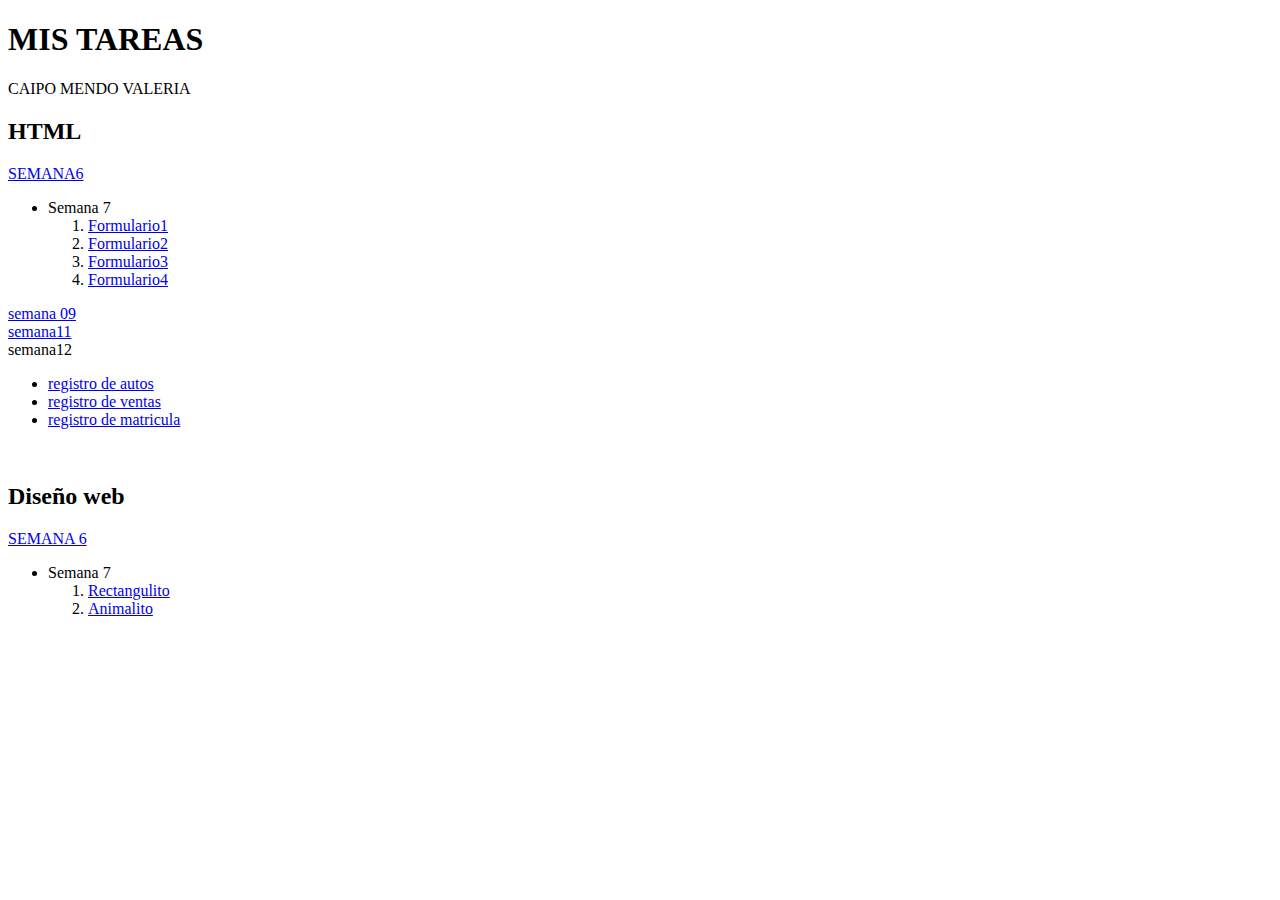
<file: index.html>
<!DOCTYPE html>
<html lang="es">
<head>
    <meta charset="UTF-8">
    <meta name="viewport" content="width=device-width, initial-scale=1.0">
    <title>Document</title>
</head>
<body>
    <h1>MIS TAREAS</h1>
    <p>CAIPO MENDO VALERIA</p>
    <H2>HTML</H2>
    <a href="pagina.html">SEMANA6</a>
    <ul>
        <li>Semana 7</li>
        <ol>
            <li><a href="formulario1.html">Formulario1</a></li>
            <li><a href="formulario2.html">Formulario2</a></li>
            <li><a href="formulario3.html">Formulario3</a></li>
            <li><a href="formulario4.html">Formulario4</a></li>
            
        </ol>
    </ul>
    <li><a href="maquetacion.html">semana 09</a></li>
    <li><a href="semana11.html">semana11</a></li>
    <li>semana12</li>
    <ul>
        <li><a href="autos1.html">registro de autos</a></li>
        <li><a href="ventas2.html">registro de ventas</a></li>
        <li><a href="matricula3.html">registro de matricula</a></li>
    </ul>
    <br>
    <h2>Diseño web</h2>
    <a href="Elementosss.html"> SEMANA 6</a>
    <ul>
        <li>Semana 7</li>
        <ol>
            <li><a href="figuras.html">Rectangulito</a></li>
            <li><a href="mariposas.html">Animalito</a></li>
        </ol>
    </ul>
</body>
</html>
</file>
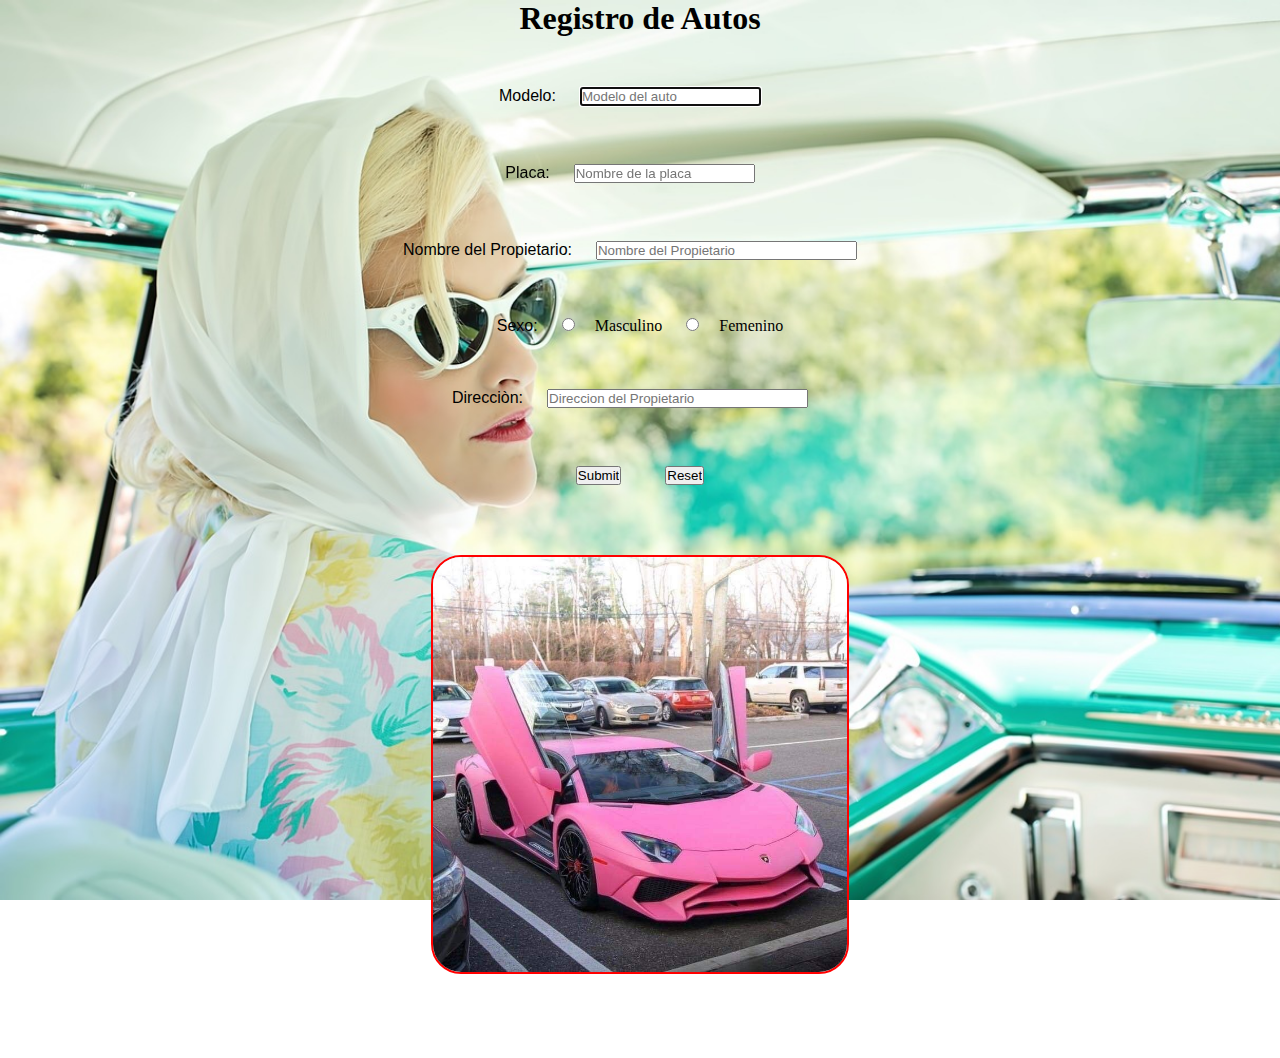
<file: autos1.html>
<!DOCTYPE html>
<html lang="es">
<head>
    <meta charset="UTF-8">
    <meta name="viewport" content="width=device-width, initial-scale=1.0">
    <title>Registro de Autos</title>
    <link rel="stylesheet" href="for1.css">
    <link rel="icon" href="carro.jpg">
   
</head>
<body>
    <h2>Registro de Autos</h2>
    <section>
       <article>
        <form action="#">
            <label for="modelo">Modelo:</label>
            <input id="modelo" type="text" size="20" placeholder="Modelo del auto" autofocus required>
            <br><br>
            <label for="placa">Placa:</label>
            <input id="placa" type="text" placeholder="Nombre de la placa" required>
            <br><br>
            <label for="propiedad">Nombre del Propietario:</label>
            <input id="propiedad" type="text" size="30" required placeholder="Nombre del Propietario" >
            <br> <br>
            <label for="">Sexo:</label>
            <input type="radio">Masculino
            <input type="radio">Femenino
            <br><br>
            <label for="">Direcciòn:</label>
            <input type="text" size="30" placeholder="Direccion del Propietario">
            <br><br>
            <input type="Submit">
            <input type="reset">
        </form>
       </article>

       <article>
        <img src="carro.jpg" alt="">
       </article>
    </section>
    
</body>
</html>
</file>
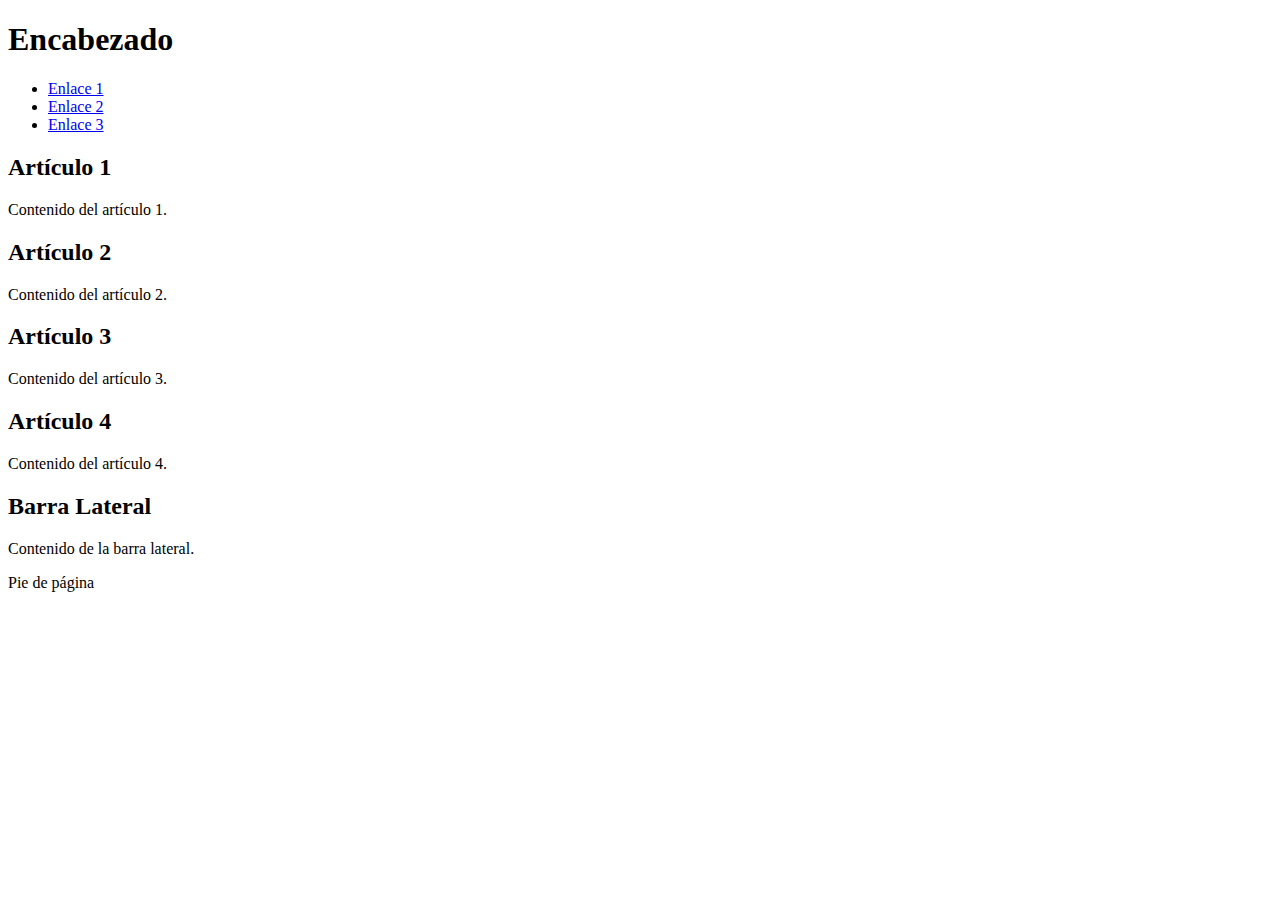
<file: ejercicio.html>
<!DOCTYPE html>
<html lang="en">
<head>
    <meta charset="UTF-8">
    <meta name="viewport" content="width=device-width, initial-scale=1.0">
    <title>Document</title>

<body>
    <header>
        <h1>Encabezado</h1>
    </header>
    <nav>
        <ul>
            <li><a href="#">Enlace 1</a></li>
            <li><a href="#">Enlace 2</a></li>
            <li><a href="#">Enlace 3</a></li>
        </ul>
    </nav>
    <section>
        <article>
            <h2>Artículo 1</h2>
            <p>Contenido del artículo 1.</p>
        </article>
        <article>
            <h2>Artículo 2</h2>
            <p>Contenido del artículo 2.</p>
        </article>
        <article>
            <h2>Artículo 3</h2>
            <p>Contenido del artículo 3.</p>
        </article>
        <article>
            <h2>Artículo 4</h2>
            <p>Contenido del artículo 4.</p>
        </article>
    </section>
    <aside>
        <h2>Barra Lateral</h2>
        <p>Contenido de la barra lateral.</p>
    </aside>
    <footer>
        <p>Pie de página</p>
    </footer>
    
</body>
</html>
</file>
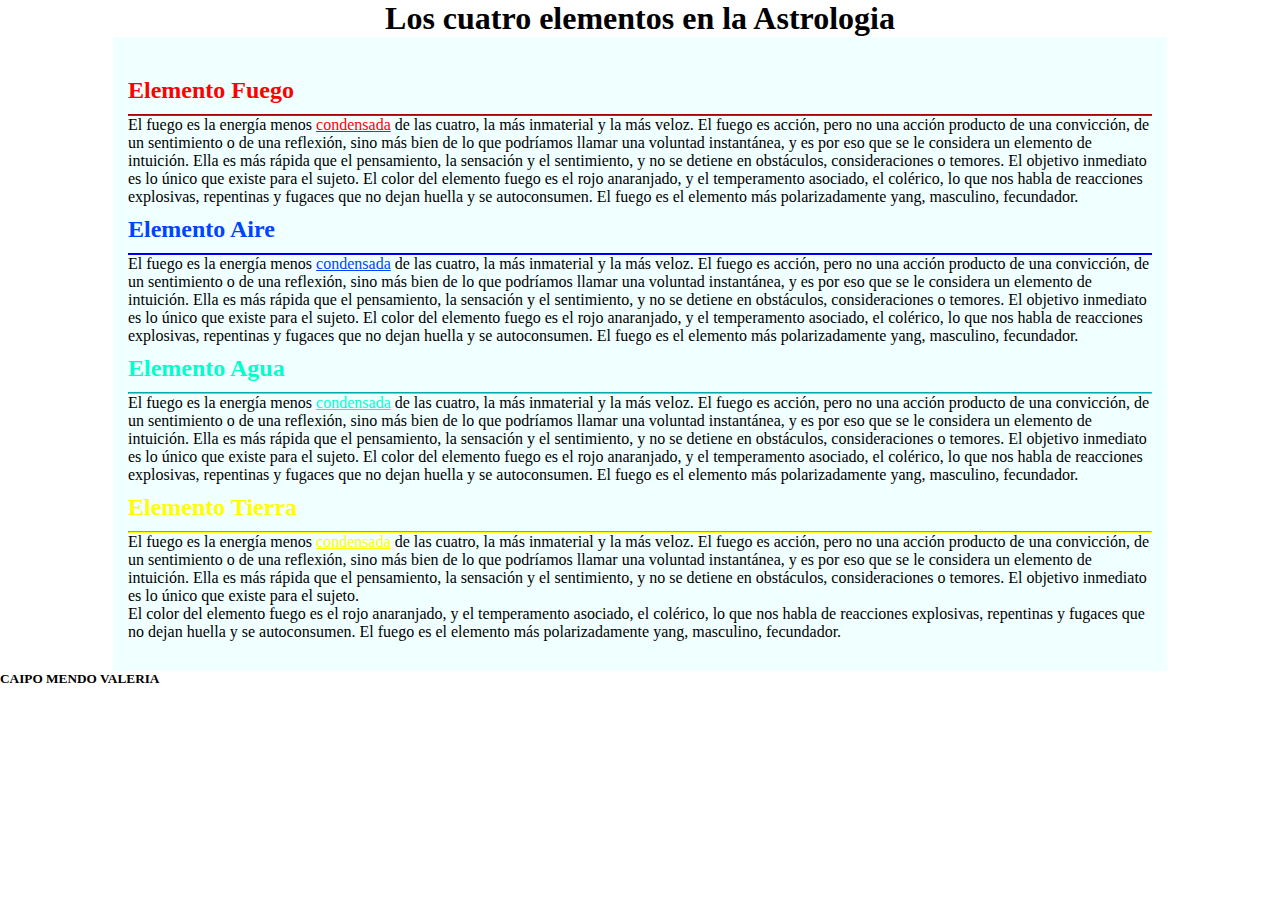
<file: Elementosss.html>
<!DOCTYPE html>
<html lang="es">
<head>
    <meta charset="UTF-8">
    <meta name="viewport" content="width=device-width, initial-scale=1.0">
    <title>Document</title>
    <link rel="stylesheet" href="elementosss.CSS">
</head>
<body>
    <h1> Los cuatro elementos en la Astrologia</h1>

     <section>
        <article class="fuego">
            <h2>Elemento Fuego</h2>
            <hr class="Fuego"> 
            <p>El fuego es la energía menos <span>condensada</span> de las cuatro, la más inmaterial y la más veloz. El fuego es acción, pero no una acción producto de una convicción, de un sentimiento o de una reflexión, sino más bien de lo que podríamos llamar una voluntad instantánea, y es por eso que se le considera un elemento de intuición. Ella es más rápida que el pensamiento, la sensación y el sentimiento, y no se detiene en obstáculos, consideraciones o temores. El objetivo inmediato es lo único que existe para el sujeto.
                El color del elemento fuego es el rojo anaranjado, y el temperamento asociado, el colérico, lo que nos habla de reacciones explosivas, repentinas y fugaces que no dejan huella y se autoconsumen. El fuego es el elemento más polarizadamente yang, masculino, fecundador.
            </p>
        </article>
    
     <article class="aire"> 
     <h2>Elemento Aire</h2>
     <hr class="aire">
     <p>El fuego es la energía menos <span>condensada</span> de las cuatro, la más inmaterial y la más veloz. El fuego es acción, pero no una acción producto de una convicción, de un sentimiento o de una reflexión, sino más bien de lo que podríamos llamar una voluntad instantánea, y es por eso que se le considera un elemento de intuición. Ella es más rápida que el pensamiento, la sensación y el sentimiento, y no se detiene en obstáculos, consideraciones o temores. El objetivo inmediato es lo único que existe para el sujeto.
        El color del elemento fuego es el rojo anaranjado, y el temperamento asociado, el colérico, lo que nos habla de reacciones explosivas, repentinas y fugaces que no dejan huella y se autoconsumen. El fuego es el elemento más polarizadamente yang, masculino, fecundador.
     </p>
     </article>
   
     <article class="agua">
     <h2>Elemento Agua</h2>
     <hr class="agua">
     <p>El fuego es la energía menos <span>condensada</span> de las cuatro, la más inmaterial y la más veloz. El fuego es acción, pero no una acción producto de una convicción, de un sentimiento o de una reflexión, sino más bien de lo que podríamos llamar una voluntad instantánea, y es por eso que se le considera un elemento de intuición. Ella es más rápida que el pensamiento, la sensación y el sentimiento, y no se detiene en obstáculos, consideraciones o temores. El objetivo inmediato es lo único que existe para el sujeto.
        El color del elemento fuego es el rojo anaranjado, y el temperamento asociado, el colérico, lo que nos habla de reacciones explosivas, repentinas y fugaces que no dejan huella y se autoconsumen. El fuego es el elemento más polarizadamente yang, masculino, fecundador.
     </p>
     </article>
    
     <article class="tierra"> 
     <h2>Elemento Tierra</h2>
     <hr class="tierra">
     <p>El fuego es la energía menos <span>condensada</span> de las cuatro, la más inmaterial y la más veloz. El fuego es acción, pero no una acción producto de una convicción, de un sentimiento o de una reflexión, sino más bien de lo que podríamos llamar una voluntad instantánea, y es por eso que se le considera un elemento de intuición. Ella es más rápida que el pensamiento, la sensación y el sentimiento, y no se detiene en obstáculos, consideraciones o temores. El objetivo inmediato es lo único que existe para el sujeto.</p>
     <p>El color del elemento fuego es el rojo anaranjado, y el temperamento asociado, el colérico, lo que nos habla de reacciones explosivas, repentinas y fugaces que no dejan huella y se autoconsumen. El fuego es el elemento más polarizadamente yang, masculino, fecundador.
     </p>
     </article>
   
     </section>
    <h5>CAIPO MENDO VALERIA</h5>
</body>
</html>
</file>
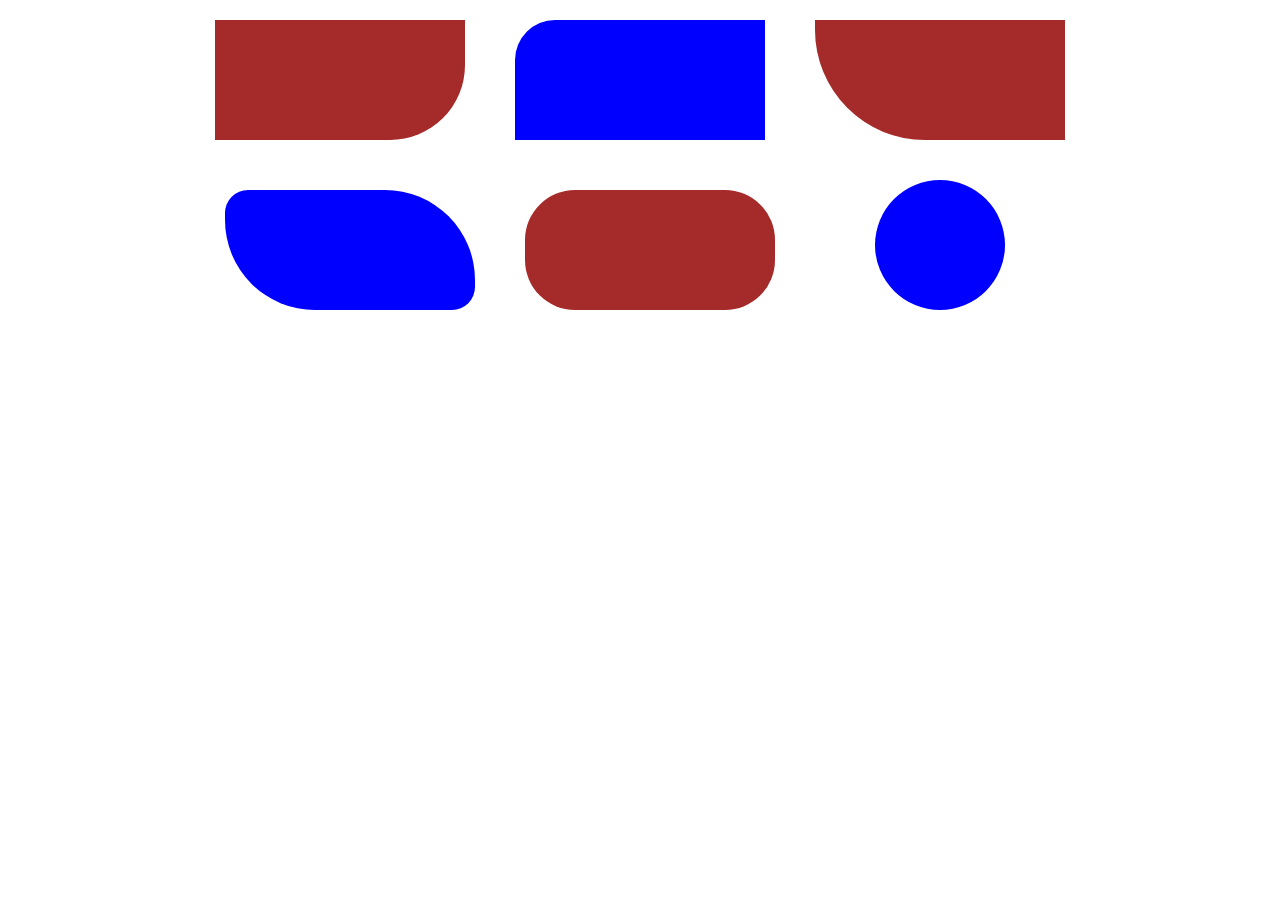
<file: figuras.html>
<!DOCTYPE html>
<html lang="es">
<head>
    <meta charset="UTF-8">
    <meta name="viewport" content="width=device-width, initial-scale=1.0">
    <title>Document</title>
    <link rel="stylesheet" href="figuras.css">
</head>
<body>
    <section class="Primera">
        <article class="rectangulo2r"></article>
        <article class="rectangulo2a"></article>
        <article class="rectangulo3r"></article>
        
    </section>


    <section class="Segunda">
    <article class="rectangulo4a"></article>
    <article class="rectangulo5r"></article>
    <article class="redondo6a"></article>
    </section>

</body>
</html>
</file>
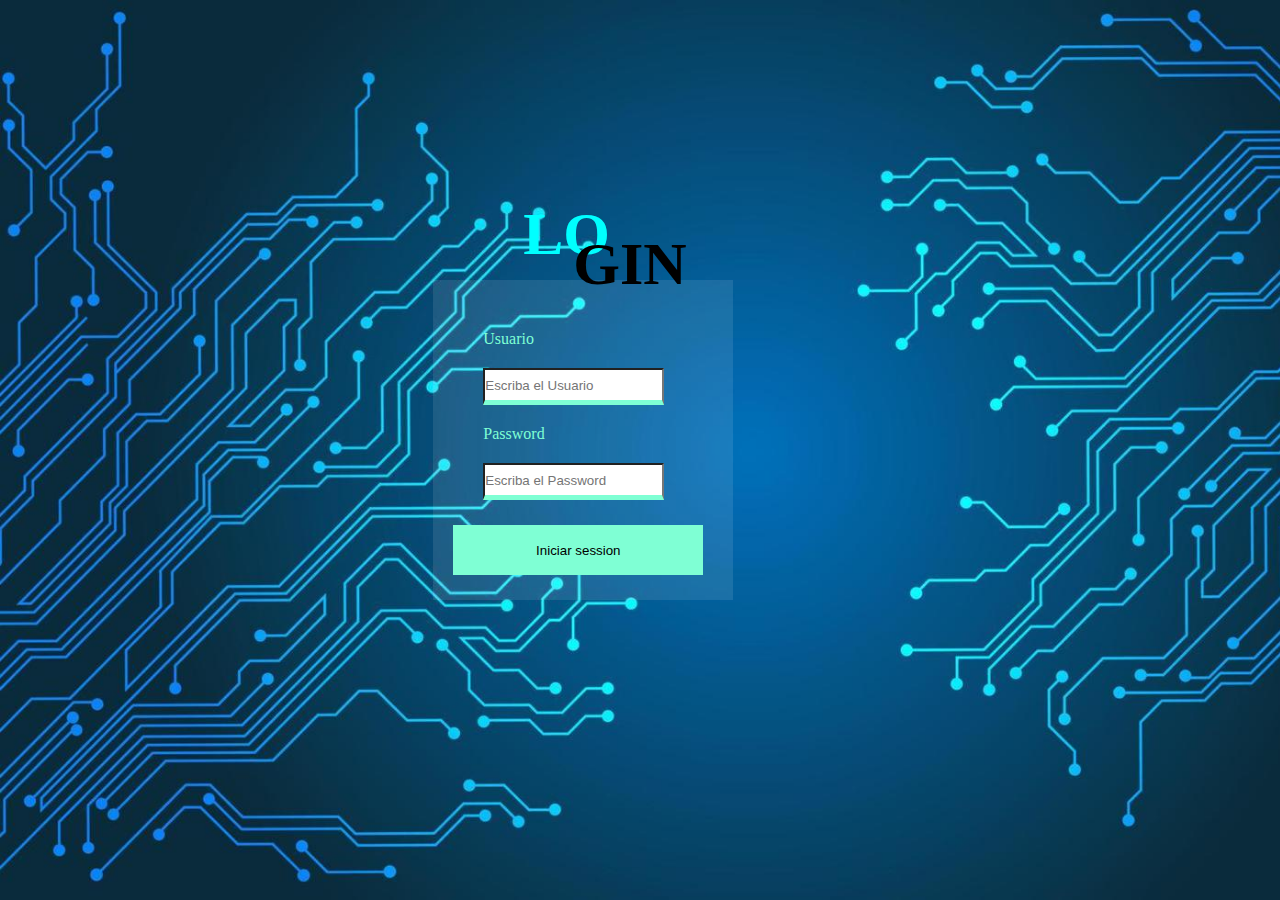
<file: formulario1.html>
<!DOCTYPE html>
<html lang="es">
<head>
    <meta charset="UTF-8">
    <meta name="viewport" content="width=device-width, initial-scale=1.0">
    <title>Formulario1</title>
    <link rel="stylesheet" href="etiquetas1.css">
 </head>
 <body>
   <section>
    <article class="Form">
        <form action="">
            <label for="">Usuario</label>
            <br>
            <input type="text" required id="txtUsuario" name="txtUsuario" placeholder="Escriba el Usuario"> 
            <br>
            <label for="">Password</label>
            <br>
            <input type="password" required id="txtpassword" name="txtpassword" placeholder="Escriba el Password">
            <br>
            <input type="submit" id="txtsubmit" name="txtsubmit" value="Iniciar session">

        </form>
    </article>

    <article class="titulo">
        <h1 id="LO">LO</h1>
        <h1 id="GIN">GIN</h1>
    </article>
   </section>
 </body>
</html>
</file>
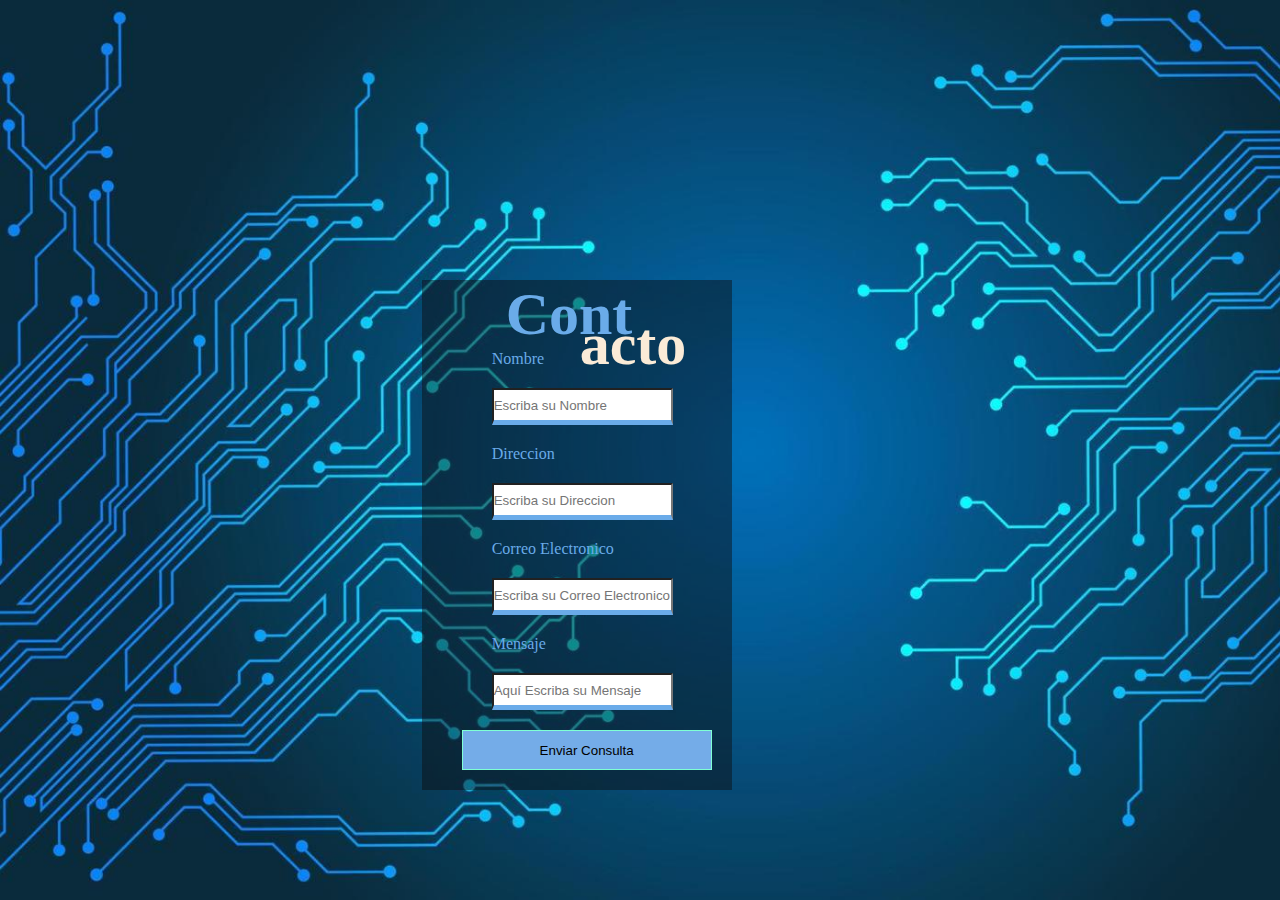
<file: formulario2.html>
<!DOCTYPE html>
<html lang="es">
<head>
    <meta charset="UTF-8">
    <meta name="viewport" content="width=device-width, initial-scale=1.0">
    <title>Formulario2</title>
    <link rel="stylesheet" href="etiquetas2.css">
</head>
<body>
    <section>
        <article class="Form">
            <form action="">
                <label for="">Nombre</label>
                <br>
                <input type="text" required id="txtNombre" name="txtNombre" placeholder="Escriba su Nombre"> 
                <br>
                <label for="">Direccion</label>
                <br>
                <input type="Direccion" required id="txtDireccion" name="txtdireccion" placeholder="Escriba su Direccion">
                <br>
            
                <label for="">Correo Electronico</label>
                <br>
                <input type="text" required id="txtCorreo" name="txtCorreo" placeholder="Escriba su Correo Electronico"> 
                <br>

                <label for="">Mensaje</label>
                <br>
                <input type="text" required id="txtCorreo" name="txtCorreo" placeholder="Aquí Escriba su Mensaje "> 
                <br>

                <input type="submit" id="txtsubmit" name="txtsubmit" value="Enviar Consulta">
    
            </form>
        </article>
    
        <article class="titulo">
            <h1 id="Cont">Cont</h1>
            <h1 id="acto">acto</h1>
        </article>
       </section>
</body>
</html>
</file>
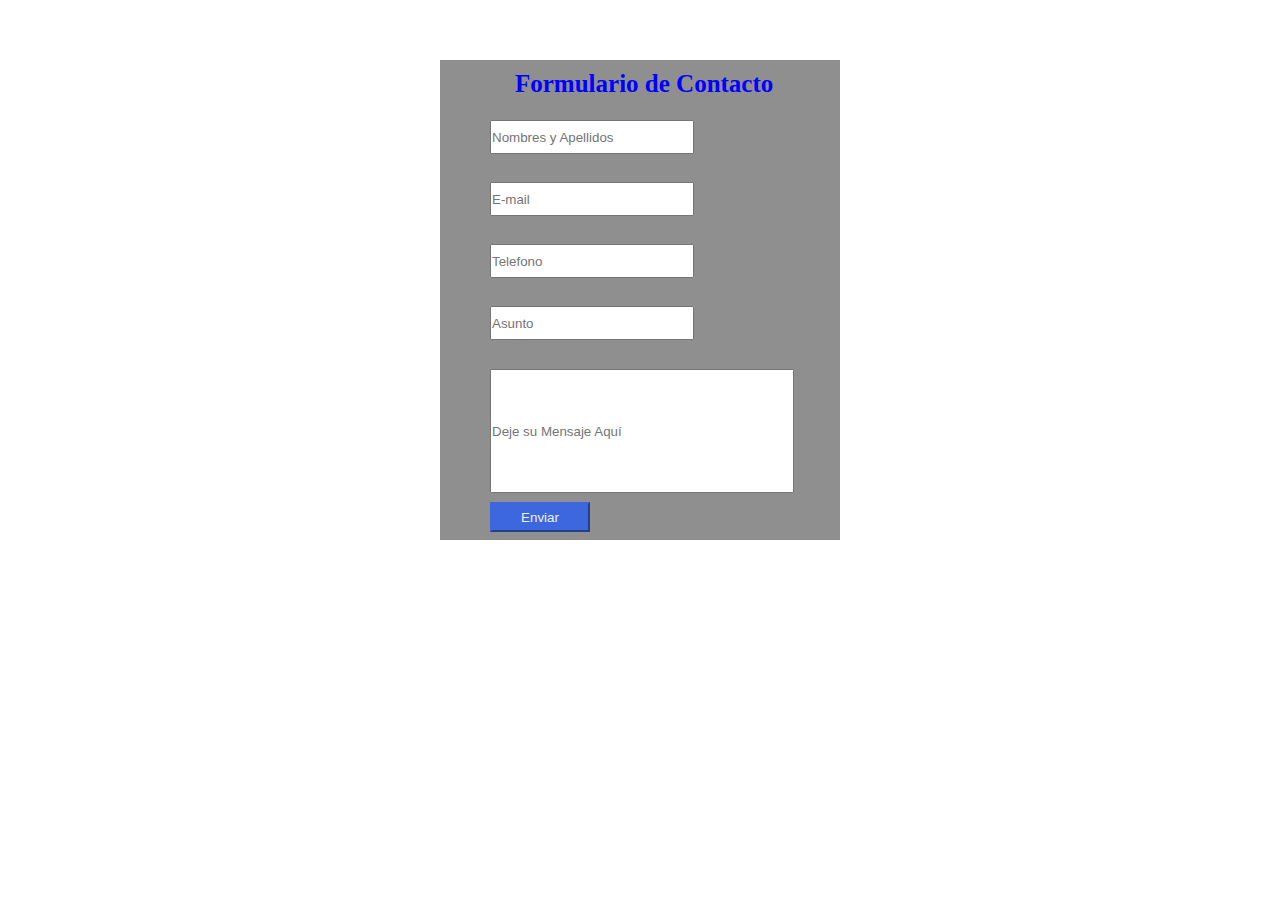
<file: formulario3.html>
<!DOCTYPE html>
<html lang="es">
<head>
    <meta charset="UTF-8">
    <meta name="viewport" content="width=device-width, initial-scale=1.0">
    <title>Formulario3</title>
    <link rel="stylesheet" href="etiquetas3.css">
</head>
<body>
    
    
    
    <section>

        <article class="Form">
            <h1 id="titulo">Formulario de Contacto</h1>            
           <form action="">
                <label for=""></label>
                <br>
                <input type="text" required id="txtUsuario" name="txtUsuario" placeholder="Nombres y Apellidos"> 
                <br>

                <label for=""></label>
                <br>
                <input type="email" required id="txtemail" name="txtemail" placeholder="E-mail">
                <br>

                <label for=""></label>
                <br>
                <input type="Telefono" required id="txtTelefono" name="txtTelefono" placeholder="Telefono">
                <br>

                <label for=""></label>
                <br>
                <input type="Asunto" required id="txtAsunto" name="txtAsunto" placeholder="Asunto">
                <br>


                <label for=""></label>
                <br>
                <input type="Mensaje" required id="txtMensaje" name="txtMensaje" placeholder="Deje su Mensaje Aquí">
                <br>

                <input type="submit" id="txtsubmit" name="txtsubmit" value="Enviar">
    
            </form>
        </article>


</body>
</html>
</file>
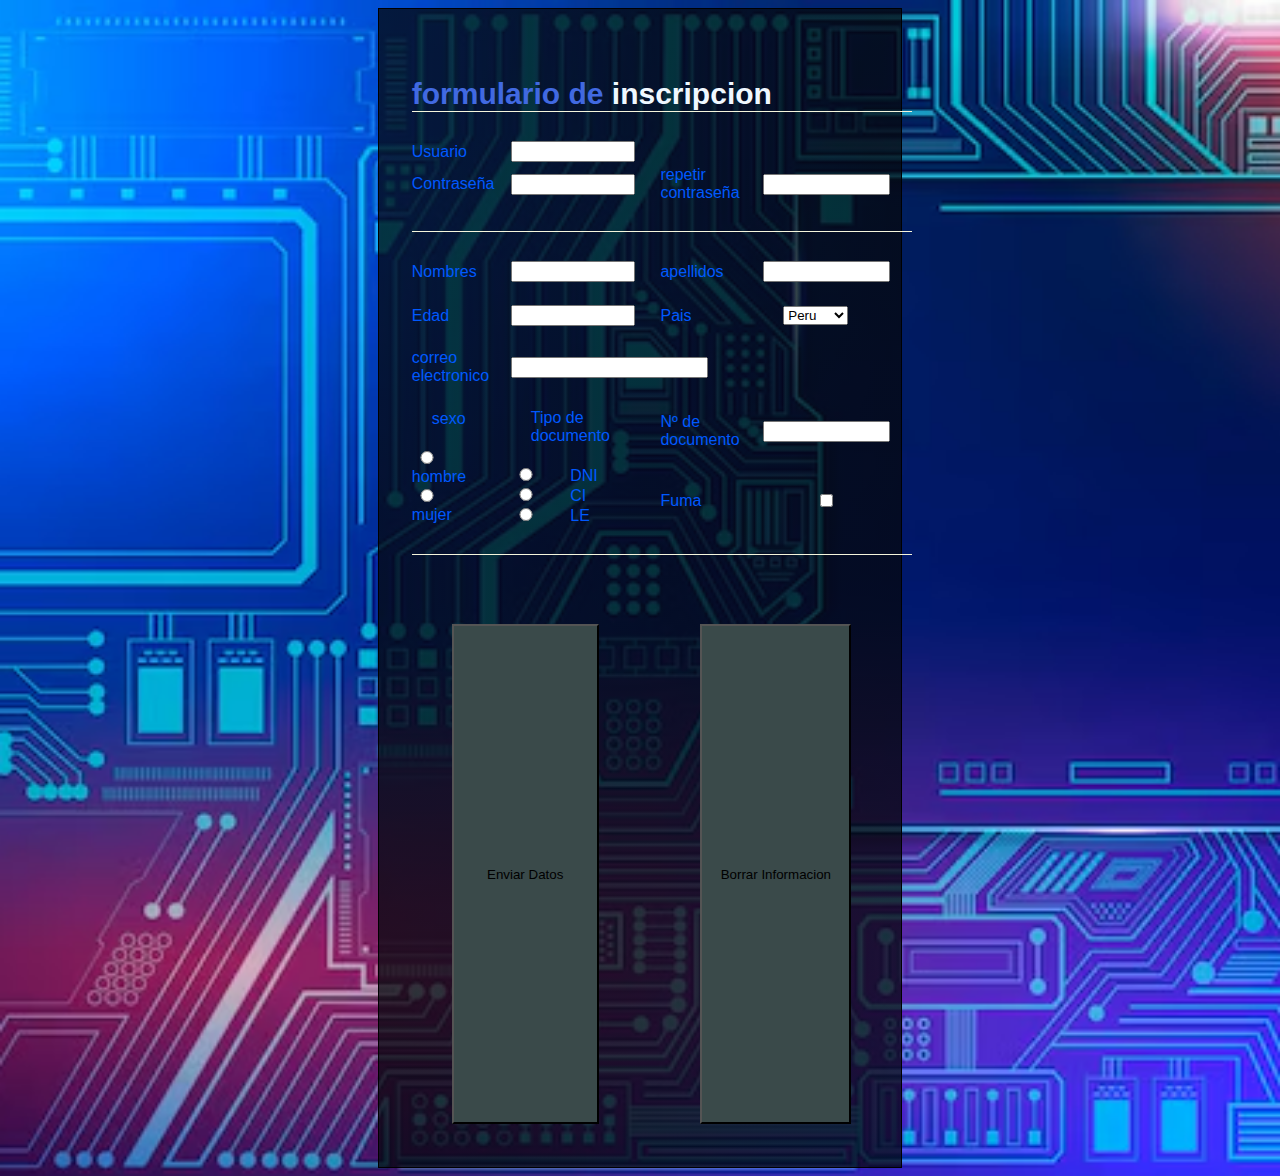
<file: formulario4.html>
<!DOCTYPE html>
<html lang="en">
<head>
    <meta charset="UTF-8">
    <meta name="viewport" content="width=device-width, initial-scale=1.0">
    <title>Formulario4</title>
    <link rel="stylesheet" href="etiquetas4.css">
</head>
<body>
    
    <form action="" method="get">
        <table border="0">
            <tr>
                <td colspan="4"><h1>formulario de <span> inscripcion </span></h1></td>
            </tr>
            <tr>
                <td><label for="usuario">Usuario</label></td>
                <td><input type="text" name="usuario" id="usuario"></td>
                <td></td>
            </tr>
            <tr>
                <td><label for="contraseña">Contraseña</label></td>
                <td><input type="password" name="contraseña" id="contraseña"></td>

                <td><label for="repetir">repetir contraseña</label></td>
                <td><input type="password" name="repetir" id="repetir"></td>
            </tr>
            <tr>
                <td colspan="4"><h2></h2></td>
            </tr>
            <tr>
                <td><label for="Nombres">Nombres</label></td>
                <td><input type="text" name="Nombres" id="Nombres"></td>

                <td><label for="apellidos">apellidos</label></td>
                <td><input type="text" name="apellidos" id="apellidos"></td>
            </tr>
            <tr>
                <td><label for="edad">Edad</label></td>
                <td><input type="number" name="edad" id="edad"></td>

                <td><label for="pais">Pais</label></td>
                <td><select class="nu" name="pais" >
                    <option value="">Peru</option>
                    <option value="">Italia</option>
                    <option value="">Mexico</option></select></td>
                
            </tr>
            <tr>
                <td><label for="email">correo electronico</label></td>
                <td><input class="clave"   type="email" name="email" id="email"></td>
            </tr>
            <tr>
                <td rowspan="2"><p>sexo</p>
                <input class="tipos" type="radio" name="size" id="small">
                <label for="small">hombre</label><br>
                <input class="tipos2" type="radio" name="size" id="large">
                <label for="small">mujer</label></td>

                <td rowspan="2"><p>Tipo de documento</p>
                    <input class="tipos" type="radio" name="segurity" id="small">
                    <label for="small">DNI</label><br>
                    <input class="tipos2" type="radio" name="segurity" id="large">
                    <label for="small">CI</label><br>
                    <input class="tipos2" type="radio" name="segurity" id="large">
                    <label for="small">LE</label></td>

                    <td><label for="documento">Nº de documento</label></td>
                    <td><input type="number" name="documento" id="documento"></td>
            </tr>
            <tr>
                <td><label for="text">Fuma</label></td>
                <td><input type="checkbox"></td>
            </tr>
            <tr>
                <td colspan="4"><h2></h2></td>
            </tr>
            <tr>
                <td colspan="2"><input class="boton" type="submit" value="Enviar Datos"></td>
                <td colspan="2"><input class="boton" type="submit" value="Borrar Informacion"></td>

            </tr>
        </table>
    </form>

</body>
</html>
</file>
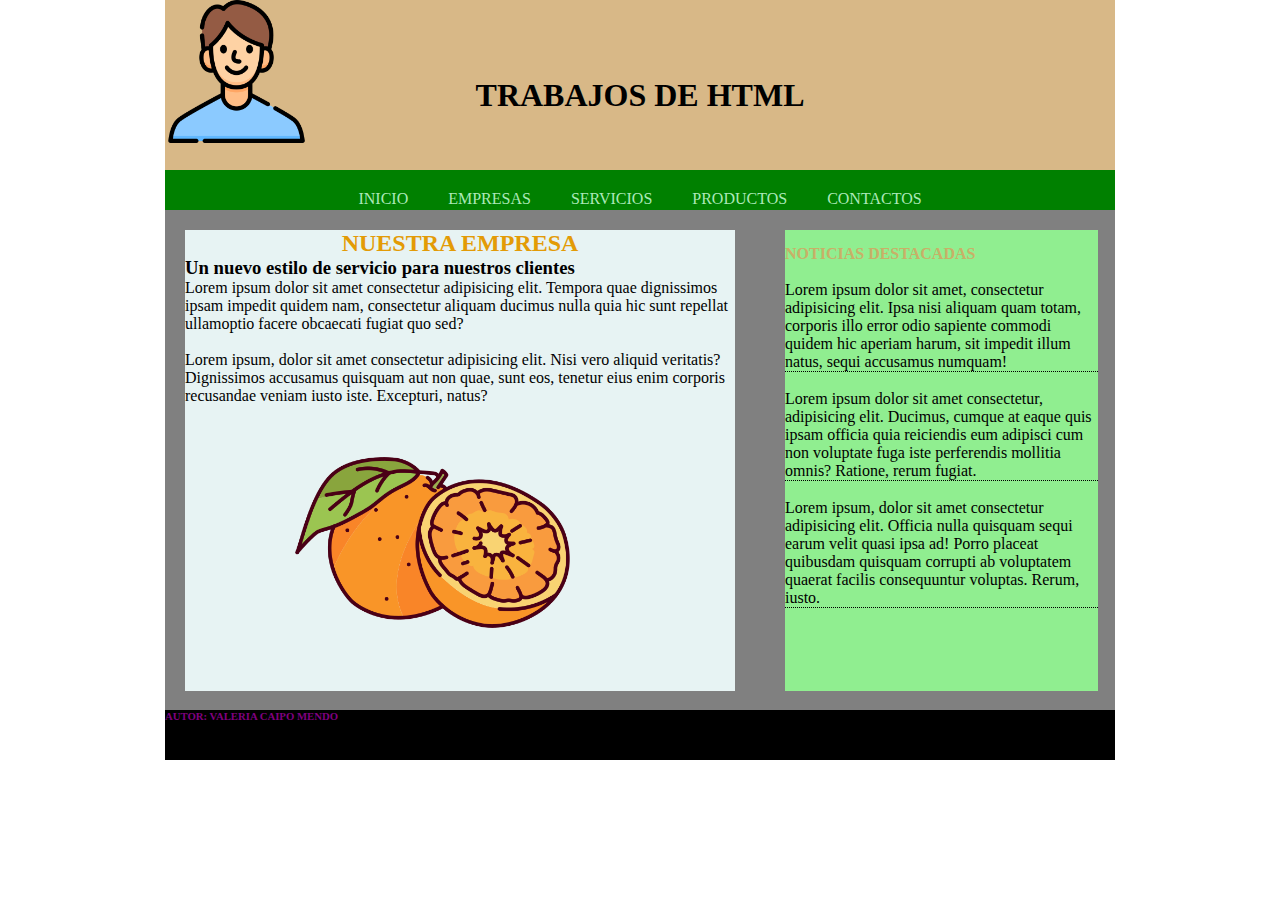
<file: maquetacion.html>
<!DOCTYPE html>
<html lang="es">
<head>
    <meta charset="UTF-8">
    <meta name="viewport" content="width=device-width, initial-scale=1.0">
    <title>Document</title>
    <link rel="stylesheet" href="maque.css">
</head>
<body>

    <header>
    <img src="hombre.png" alt="">
    <h1>TRABAJOS DE HTML</h1>
    </header>
    <nav>
        <li><a href="#">INICIO</a></li>
        <li><a href="#">EMPRESAS</a></li>
        <li><a href="#">SERVICIOS</a></li>
        <li><a href="#">PRODUCTOS</a></li>
        <li><a href="#">CONTACTOS</a></li>
    </nav>
    <main>
        <section>
            <h2>NUESTRA EMPRESA</h2>
            <h3> Un nuevo estilo de servicio para nuestros clientes</h3>
            <p>
                Lorem ipsum dolor sit amet consectetur adipisicing elit. Tempora quae dignissimos ipsam impedit quidem nam, consectetur aliquam ducimus nulla 
                quia hic sunt repellat ullamoptio facere obcaecati fugiat quo sed?
            </p>
<br>
            <p>
                Lorem ipsum, dolor sit amet consectetur adipisicing 
                elit. Nisi vero aliquid veritatis? Dignissimos accusamus quisquam aut non quae, sunt eos, tenetur eius enim corporis recusandae
                 veniam iusto iste. Excepturi, natus?
            </p>
            <img src="naranja.png" alt="">
        </section>
        <aside>
            <h4> NOTICIAS DESTACADAS</h4>
            <br>
            <p>
                Lorem ipsum dolor sit amet, consectetur adipisicing elit. Ipsa nisi aliquam quam totam, corporis illo error odio sapiente commodi quidem hic aperiam harum, 
                sit impedit illum natus, sequi accusamus numquam!
            </p>
<br>
            <p>
                Lorem ipsum dolor sit amet consectetur, adipisicing elit. Ducimus, cumque at eaque quis ipsam officia quia reiciendis eum adipisci cum non voluptate fuga iste perferendis
                 mollitia omnis? Ratione, rerum fugiat.
            </p>
<br>
            <p>
                Lorem ipsum, dolor sit amet consectetur adipisicing elit. Officia nulla quisquam sequi earum velit quasi ipsa ad! Porro placeat quibusdam quisquam corrupti
                 ab voluptatem quaerat facilis consequuntur voluptas. Rerum, iusto.
            </p>

        </aside>
    </main>

    <footer> 
        <h6> AUTOR: VALERIA CAIPO MENDO</h6>
    </footer>
</body>
</html>
</file>
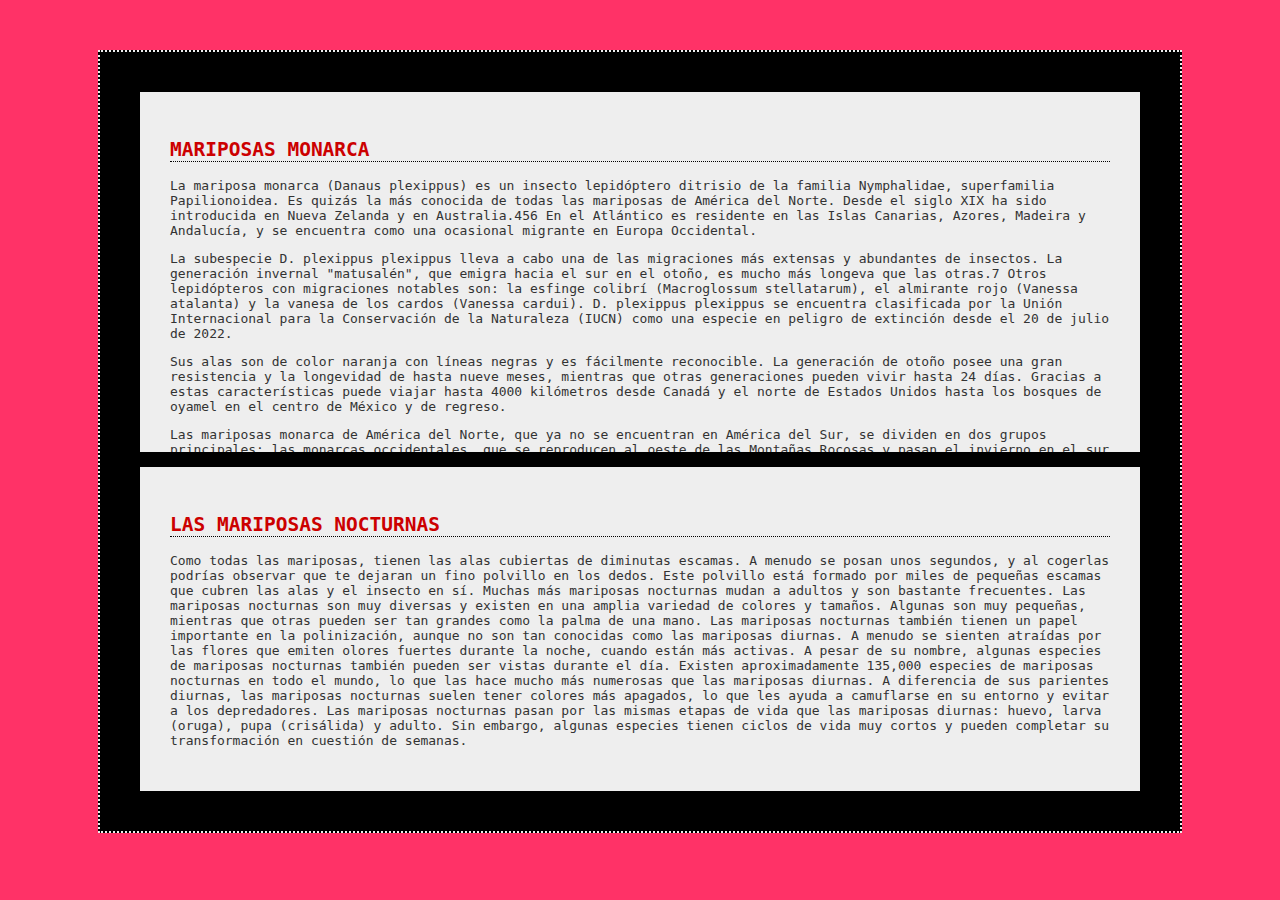
<file: mariposas.html>
<!DOCTYPE html>
<html lang="es">
<head>
    <meta charset="UTF-8">
    <meta name="viewport" content="width=device-width, initial-scale=1.0">
    <title>Document</title>
    <link rel="stylesheet" href="etiquetasmaripo.css">
</head>
<body>
    <div class="Contenedor-Padre">
        <div class="Contenedor1">
          <h2>MARIPOSAS MONARCA</h2>
          <p>
            La mariposa monarca (Danaus plexippus) es un insecto lepidóptero
            ditrisio de la familia Nymphalidae, superfamilia Papilionoidea. Es
            quizás la más conocida de todas las mariposas de América del Norte.
            Desde el siglo XIX ha sido introducida en Nueva Zelanda y en
            Australia.4​5​6​ En el Atlántico es residente en las Islas Canarias,
            Azores, Madeira y Andalucía, y se encuentra como una ocasional
            migrante en Europa Occidental.
          </p>
          <p>
            La subespecie D. plexippus plexippus lleva a cabo una de las
            migraciones más extensas y abundantes de insectos. La generación
            invernal "matusalén", que emigra hacia el sur en el otoño, es mucho
            más longeva que las otras.7​ Otros lepidópteros con migraciones
            notables son: la esfinge colibrí (Macroglossum stellatarum), el
            almirante rojo (Vanessa atalanta) y la vanesa de los cardos (Vanessa
            cardui). D. plexippus plexippus se encuentra clasificada por la Unión
            Internacional para la Conservación de la Naturaleza (IUCN) como una
            especie en peligro de extinción desde el 20 de julio de 2022.
          </p>
          <p>
            Sus alas son de color naranja con líneas negras y es fácilmente
            reconocible. La generación de otoño posee una gran resistencia y la
            longevidad de hasta nueve meses, mientras que otras generaciones
            pueden vivir hasta 24 días. Gracias a estas características puede
            viajar hasta 4000 kilómetros desde Canadá y el norte de Estados Unidos
            hasta los bosques de oyamel en el centro de México y de regreso.
          </p>
          <p>
            Las mariposas monarca de América del Norte, que ya no se encuentran en
            América del Sur, se dividen en dos grupos principales: las monarcas
            occidentales, que se reproducen al oeste de las Montañas Rocosas y
            pasan el invierno en el sur de California; y las monarcas orientales,
            que se reproducen en las Grandes Llanuras y Canadá, y pasan el
            invierno en el centro de México. También hay poblaciones en Hawái;
            Portugal y España; y Australia, Nueva Zelanda y otras partes de
            Oceanía.
          </p>
          <br />
        </div>
        <div class="Contenedor2">
          <h2>LAS MARIPOSAS NOCTURNAS</h2>
          <p>
            Como todas las mariposas, tienen las alas cubiertas de diminutas
            escamas. A menudo se posan unos segundos, y al cogerlas podrías
            observar que te dejaran un fino polvillo en los dedos. Este polvillo
            está formado por miles de pequeñas escamas que cubren las alas y el
            insecto en sí. Muchas más mariposas nocturnas mudan a adultos y son
            bastante frecuentes. Las mariposas nocturnas son muy diversas y
            existen en una amplia variedad de colores y tamaños. Algunas son muy
            pequeñas, mientras que otras pueden ser tan grandes como la palma de
            una mano. Las mariposas nocturnas también tienen un papel importante
            en la polinización, aunque no son tan conocidas como las mariposas
            diurnas. A menudo se sienten atraídas por las flores que emiten olores
            fuertes durante la noche, cuando están más activas. A pesar de su
            nombre, algunas especies de mariposas nocturnas también pueden ser
            vistas durante el día. Existen aproximadamente 135,000 especies de
            mariposas nocturnas en todo el mundo, lo que las hace mucho más
            numerosas que las mariposas diurnas. A diferencia de sus parientes
            diurnas, las mariposas nocturnas suelen tener colores más apagados, lo
            que les ayuda a camuflarse en su entorno y evitar a los depredadores.
            Las mariposas nocturnas pasan por las mismas etapas de vida que las
            mariposas diurnas: huevo, larva (oruga), pupa (crisálida) y adulto.
            Sin embargo, algunas especies tienen ciclos de vida muy cortos y
            pueden completar su transformación en cuestión de semanas.
          </p>
        </div>
      </div>  
</body>
</html>
</file>
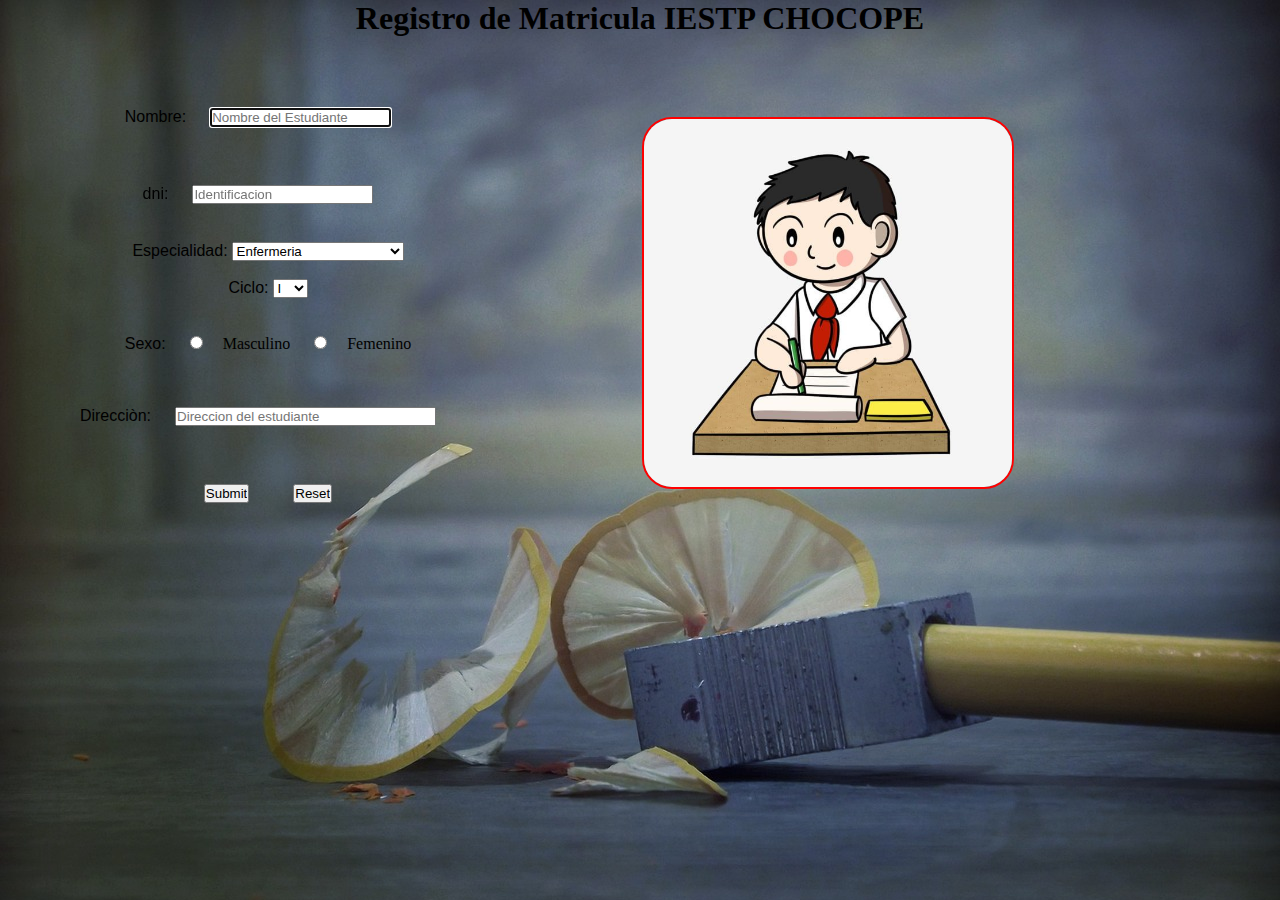
<file: matricula3.html>
<!DOCTYPE html>
<html lang="es">
<head>
    <meta charset="UTF-8">
    <meta name="viewport" content="width=device-width, initial-scale=1.0">
    <title>Registro de matricula</title>
    <link rel="stylesheet" href="for3.css">
    <link rel="icon" href="alumno.jpg">
   
</head>
<body>
    <h2>Registro de  Matricula IESTP CHOCOPE</h2>
    <section>
       <article>
        <form action="#">
            <label for="nombre">Nombre:</label>
            <input id="nombre" type="text" size="20" placeholder="Nombre del Estudiante" autofocus required>
            <br><br>
            <label for="dni">dni:</label>
            <input id="dni" type="text" placeholder="Identificacion" required>
            <br><br>
            <label for="">Especialidad:</label>
             <select name="" id="">
                <option value="">Enfermeria</option>
                <option value="">Tecnica Farmacia</option>
                <option value="">Mecanica</option>
                <option value="">Produccion Agropecuaria</option>
             </select>
             <br><br>
             <label for="">Ciclo:</label>
             <select name="" id="">
                <option value="">I</option>
                <option value="">III</option>
                <option value="">V</option>
                <option value="">IV</option>
             </select>
            <br> <br>
            <label for="">Sexo:</label>
            <input type="radio">Masculino
            <input type="radio">Femenino
            <br><br>
            <label for="">Direcciòn:</label>
            <input type="text" size="30" placeholder="Direccion del estudiante">
            <br><br>
            <input type="Submit">
            <input type="reset">
        </form>
       </article>

       <article>
        <img src="alumno.jpg" alt="">
       </article>
    </section>
    
</body>
</html>
</file>
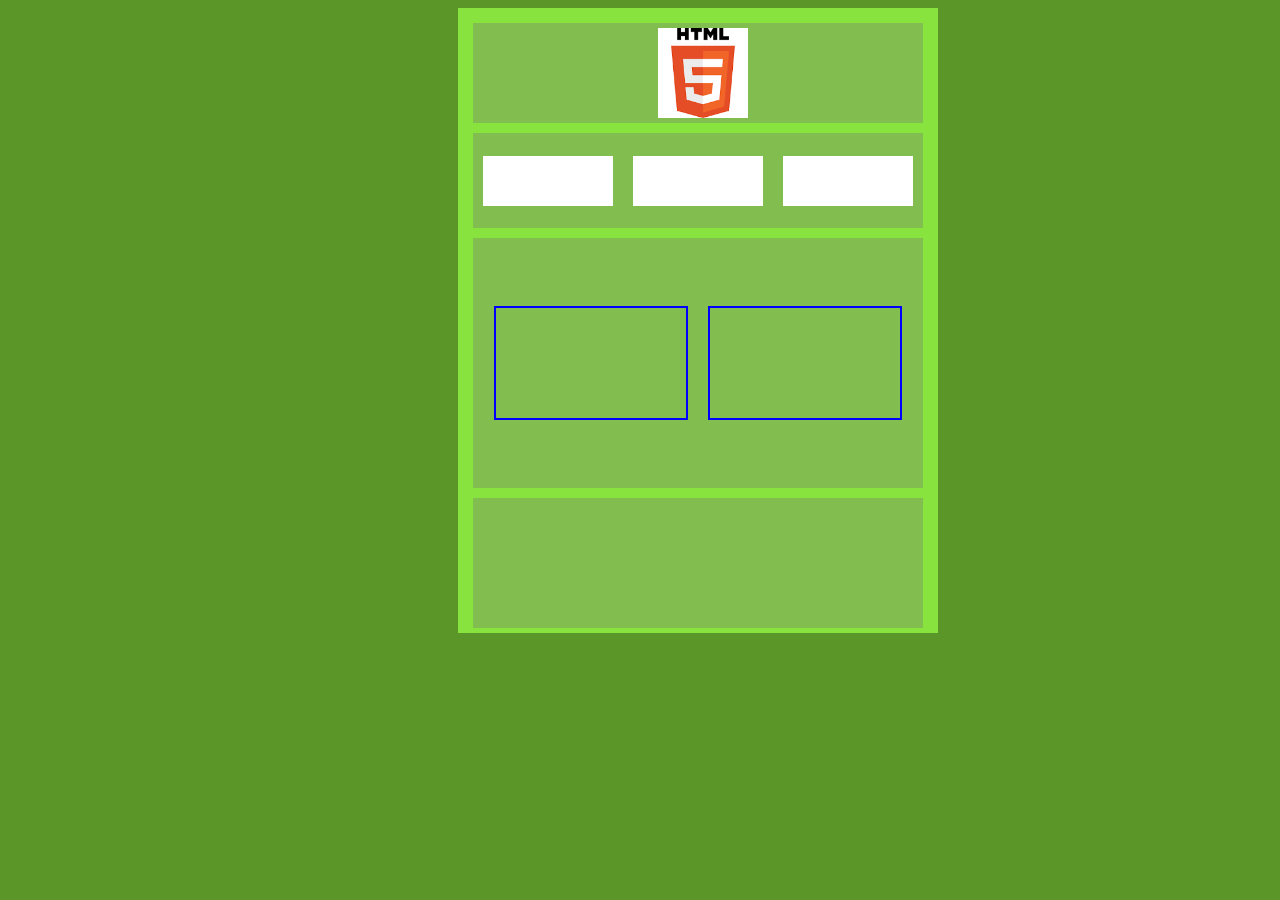
<file: semana11.html>
<!DOCTYPE html>
<html lang="es">
<head>
    <meta charset="UTF-8">
    <meta name="viewport" content="width=device-width, initial-scale=1.0">
    <title>Document</title>
    <link rel="stylesheet" href="semana11.css">
</head>
<body>
    <section class="base">
     <header>
        <img src="descarga.png" alt="">
     </header>
     <nav>
      <div class="cajitas"></div>
      <div class="cajitas"></div>
      <div class="cajitas"></div>
     </nav>

     <main>
        <section class="section-jaz"></section>
        <aside></aside>
     </main>
     
     <footer></footer>
    </section>

    
    
</body>
</html>
</file>
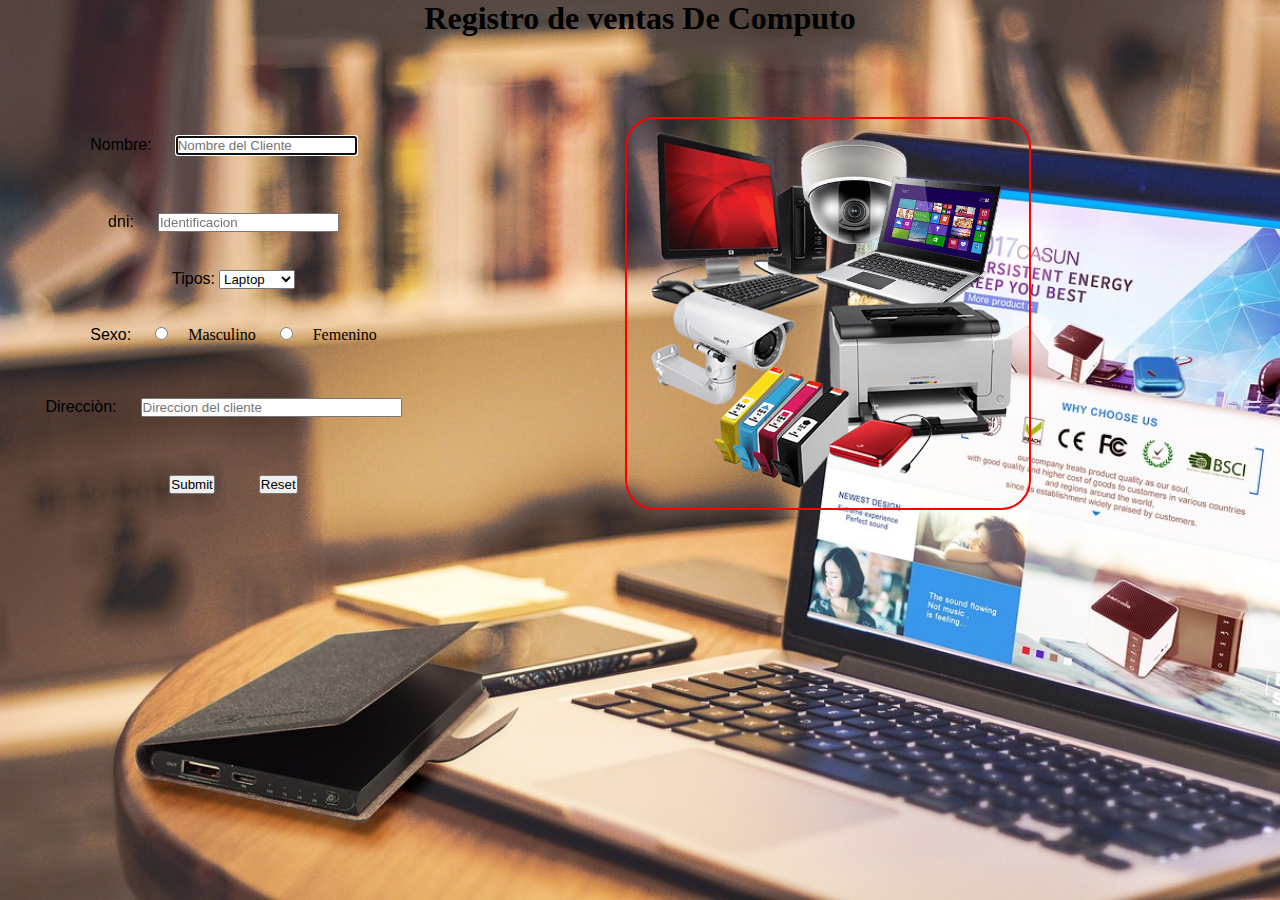
<file: ventas2.html>
<!DOCTYPE html>
<html lang="es">
<head>
    <meta charset="UTF-8">
    <meta name="viewport" content="width=device-width, initial-scale=1.0">
    <title>Registro de ventas</title>
    <link rel="stylesheet" href="for2.css">
    <link rel="icon" href="venta.jpg">
   
</head>
<body>
    <h2>Registro de ventas De Computo</h2>
    <section>
       <article>
        <form action="#">
            <label for="nombre">Nombre:</label>
            <input id="nombre" type="text" size="20" placeholder="Nombre del Cliente" autofocus required>
            <br><br>
            <label for="dni">dni:</label>
            <input id="dni" type="text" placeholder="Identificacion" required>
            <br><br>
            <label for="">Tipos:</label>
             <select name="" id="">
                <option value="">Laptop</option>
                <option value="">Router</option>
                <option value="">Modem</option>
                <option value="">Cableutp</option>
             </select>
            <br> <br>
            <label for="">Sexo:</label>
            <input type="radio">Masculino
            <input type="radio">Femenino
            <br><br>
            <label for="">Direcciòn:</label>
            <input type="text" size="30" placeholder="Direccion del cliente">
            <br><br>
            <input type="Submit">
            <input type="reset">
        </form>
       </article>

       <article>
        <img src="compu.png" alt="">
       </article>
    </section>
    
</body>
</html>
</file>
<file: for1.css>
*{
    margin: 0;
    padding: 0;
    box-sizing:border-box;
}

body{
    background: url(vintage-1950s-887272_1280.jpg);
    background-size: cover;
    background-attachment: fixed;
}
h2{
    text-align: center;
    font-family:cursive;
    font-size: 2rem;
}

section{
    text-align: center;
    padding: 30px;
    display: flex;
    flex-flow: row wrap;
    justify-content: center;
    align-items: center;
}

input{
    margin: 20px;
}

label{
    font-size: 1rem;
    font-family:Impact, Haettenschweiler, 'Arial Narrow Bold', sans-serif;
}
img{
    width: 50%;
    border-radius: 30px;
    border: 2px solid red;
    margin: 50px;
}
</file>
<file: elementosss.CSS>
*{
    padding: 0;
    margin: 0;
}

body {
color: black;
}

h1{
text-align: center;
padding-left: 20px;
padding-right: 20px;
}

section{
    background-color: azure;
    width: 80%;
    margin: 0px  auto 0px ;
    padding: 30px  15px  30px  15px;
}
 .fuego h2, .fuego p span {
    color: red;
 }

h2{
    margin: 10px 0px 10px 0px ;
}

.fuego h2, .fuego p span{
 color: red;
}

 h2{
    margin-bottom: 1px solid red;
 }
  
 .fuego p span {
    text-decoration: underline;
 }

 


 .aire h2, .aire p span {
    color: rgb(0, 68, 255);
 }

h2{
    margin: 10px 0px 10px 0px ;
}

.aire h2, .aire p span{
 color: rgb(0, 68, 255);
}

 h2{
    margin-bottom: 1px solid rgb(0, 68, 255);
 }
  
 .aire p span {
    text-decoration: underline;
 }






 .agua h2, .agua p span {
    color: rgb(0, 255, 204);
 }

h2{
    margin: 10px 0px 10px 0px ;
}

.agua h2, .agua p span{
 color: rgb(0, 255, 204);
}

 h2{
    margin-bottom: 1px solid rgb(0, 255, 204);
 }
  
 .agua p span {
    text-decoration: underline;
 }






 .tierra h2, .tierra p span {
    color: rgb(255, 255, 0);
 }

h2{
    margin: 10px 0px 10px 0px ;
}

.tierra h2, .tierra p span{
 color: rgb(255, 255, 0);
}

 h2{
    margin-bottom: 1px solid rgb(255, 255, 0);
 }
  
 .tierra p span {
    text-decoration: underline;
 }
  .fuego hr {
   border-color:  red;
 }

 .aire hr {
   border-color: blue;
 }

 .agua hr{
   border-color: aqua;
 }

 .tierra hr{
   border-color: rgb(255, 255, 0);
 }
</file>
<file: figuras.css>
*{
    margin: 0;
    padding: 0;
}


article{
    width: 250px;
    height: 120px;
    background-color: brown;
    margin: 20px 25px ;
}


section{
    display: flex;
    flex-flow: row ;
    justify-content: center;
    align-items: baseline;   
}

.rectangulo2a,.rectangulo4a,.redondo6a{
    background-color: blue;
}

.rectangulo2r{
    border-bottom-right-radius: 75px;
}

.rectangulo2a{
    border-top-left-radius:40px;

}

.rectangulo3r{
  border-bottom-left-radius:110px;

}

.rectangulo4a{
border-bottom-left-radius:90px;
border-bottom-right-radius:23px ;
border-top-left-radius:23px ;
border-top-right-radius:90px ;
position: relative;
right: 50px;
}

.rectangulo5r{
border-bottom-left-radius:50px;
border-bottom-right-radius:50px ;
border-top-left-radius:50px ;
border-top-right-radius:50px ;
position: relative;
right: 50px;
}

.redondo6a{
border-radius: 50%;
width: 130px;
height: 130px;

}
</file>
<file: etiquetas1.css>
*{
    padding: 0;
    margin: 0;
}

body{
    background: url(imagenfondo.jpg);
    background-attachment: fixed;
    background-size: cover;
}

section{
    display: flex;
    flex-flow: row wrap;
    justify-content: center;
    position: relative;
    top: 220px;
    padding: 60px ;
}

input,label{
   margin: 20px 0px;
   position: relative;
   top: 50px;
   left: 50px;
}

label{
    color: aquamarine;
}

#GIN{
    position: relative;
    left: 50px;
    bottom: 39px;
}

#LO{
    color: aqua;
}

input{
    height: 30px;;
    border-bottom: 5px solid aquamarine;
}

.titulo{
    position: relative;
    right: 210px;
    bottom: 80px;
    font-size: 30px;
}
.Form{
    background: rgba(255, 255, 255, 0.1);
    width: 300px;
    height: 320px;
}

#txtsubmit{
    width: 250px;
    height: 50px;
    position: relative;
    top: 35px;
    left: 20px;
    background-color: aquamarine;
    border:1px solid aquamarine;
}
</file>
<file: etiquetas2.css>
*{
    padding: 0;
    margin: 0;
}

body{
    background: url(imagenfondo.jpg);
    background-attachment: fixed;
    background-size: cover;
}

section{
    display: flex;
    flex-flow: row wrap;
    justify-content: center;
    position: relative;
    top: 220px;
    padding: 60px ;
}

input,label{
   margin: 20px 20px;
   position: relative;
   top: 70px;
   left: 50px;
}

label{
    color: rgb(106, 171, 233);
}

#acto{
    position: relative;
    left: 74px;
    bottom: 39px;
    color: antiquewhite;
}

#Cont{
    color: rgb(106, 171, 233);
}

input{
    height: 30px;
    border-bottom: 5px solid  rgb(106, 171, 233);
}

.titulo{
    position: relative;
    right: 226px;
    bottom: 0px;
    font-size: 30px;
}
.Form{
    background: rgba(12, 10, 10, 0.459);
    width: 310px;
    height: 510px;
}

#txtsubmit{
    width: 250px;
    height: 40px;
    position: relative;
    top: 50px;
    left: 20px;
    background-color: rgb(116, 172, 232);
    border:1px solid aquamarine;
}
</file>
<file: etiquetas3.css>
*{
    padding: 0;
    margin: 0;
}

input,label{
    margin: 5px 20px;
    position: relative;
    top: 9px;
    left: 30px;
    width: 200px;
   
}
input{
    height: 30px;
   
}
 
#txtMensaje{
    width: 300px;
    height: 120px;
    position: relative;
    top: 10px;
    left: 30px;
}


#txtsubmit{ 
    width: 100px;
    height: 30px;
    color: rgb(240, 241, 244);
    background-color:rgb(60, 103, 223);
    border-color: rgb(60, 103, 223);
 
}

.Form{
    position: relative;
    bottom: 10px;
    top: 60px;
    background: rgba(12, 10, 10, 0.459);
    width: 400px;
    height: 480px;
    border-color: rgb(60, 103, 223);
}

section{
   display: flex;
   flex-flow: row wrap;
   justify-content: center;
}

#titulo{
    position: relative;
    left: 75px;
    top: 10px;
    font-size: 25px;
    color: blue;
}
</file>
<file: etiquetas4.css>
form{
    padding: 40px 50px 0px 30px;
    border: 1px solid black;
    width: 35%;
    margin: 0px auto 0 auto;
    background: linear-gradient(rgba(5,7,12,0.75), rgba(5,7,12,0.75))
}
body{
    font-family: Arial, Helvetica, sans-serif;
    background-image:url(fondo-tecnologia-circuito-placa-base-azul-degradado_53876-124654.avif);
    background-repeat: no-repeat;
    background-position: center;
    background-size: cover;
    min-height: 100vh;

}
label{
    
    color: rgb(0, 89, 255);
}

h1{
    border-bottom: 1px solid beige;
    margin: 25px 0;
    font-size: 1rem;
    min-width: 500px;
    color: royalblue;
    font-size: 30px;
}
input{
 margin-right: 30px; 
 width: 80%;
}
textarea{
    margin-left: 100px; 
    width: 80%;

}
h2{
    border-bottom: 1px solid beige;
    margin: 25px 0;
    font-size: 1rem;
    min-width: 500px;
}
.nu{
    margin: 20px;
}
.clave{
 
    width: 130%;
}
.tipos {
    width: 20px;
}
.tipos2{
    width: 20px;
}
p{
    color: rgb(0, 89, 255);
    margin: 20px;
    width: auto;
}
.boton{
    background-color: rgb(58, 74, 74);
    width: 60%;
    padding: 10px;
    margin: 40px;
    height: 500px;
}
span{
    color: aliceblue;
}
</file>
<file: maque.css>
*{
    margin: 0;
    padding: 0;
}

header{
    width: 950px;
    height: 170px;
    margin: 0px auto;
    background-color: rgb(216, 184, 135);
}

header img{
    width: 15%;
}
h1{
    text-align: center;
    position: relative;
    bottom: 70px;
   
}

h2{
    color: #E39B06;
    text-align: center;
    position: relative;

}

nav{
    width: 950px;
    height: 40px;
    background-color: green;
    margin: 0px auto;
    display: flex;
    justify-content: center;
    align-items: center;
    flex-flow: row wrap;
    animation: mover 2s 2;
}

@keyframes mover {
    from{
transform: translateX(1100px);
    }
}

li{
list-style: none;
margin: 20px;
}

a{
    text-decoration: none;
    color: #ace9b9;
}

section img{
    width: 50%; 
    position: relative;
    left: 110px;
}

main{
    width: 950px;
    height: 500px;
    background-color: grey;
    margin: 0px auto;

}

section{
    width: 550px;
    height: 461px;
    background-color: rgb(231, 243, 243);
    float: left;
    margin-left: 20px;
    margin-top: 20px;

}

aside{
    width:313px ;
    height: 461px ;
    background-color: lightgreen;
    float: left;
    margin-left:50px ;
    margin-top: 20px;

}

h4{
    color: #C8B067;
    margin-top: 15px;
}

aside p{
    border-bottom: 1px dotted black; 
}

footer{
    width: 950px;
    height: 50px;
    background-color:black;
    margin: 0px auto;

}

h6{
    color: purple;
}
</file>
<file: etiquetasmaripo.css>
:root {
    --Color-Rosa: #ff3267;
    --Contenedor-Padre-background-color: #000000;
    --content-background-color: #eee;
    --borde-Blanco: #eee 2px dotted;
    --Relleno-Contenedores: 30px;
    --Relleno-Padre: 40px;
    --fuente-de-letra: monospace;
    --borde-Negro: #000000 1px dotted;
    --Color-Para-h2: #c00;
    --Color-Para-P: #333;
  }
  
  body {
    margin: 0;
    font-family: var(--fuente-de-letra);
    background-color: var(--Color-Rosa);
  }
  
  .Contenedor-Padre {
    background-color: var(--Contenedor-Padre-background-color);
    margin: 50px auto;
    padding: var(--Relleno-Padre);
    max-width: 1000px;
    display: flex;
    flex-direction: column;
    gap: 15px;
    border: var(--borde-Blanco);
  }
  
  .Contenedor1 {
    background-color: var(--content-background-color);
    padding: var(--Relleno-Contenedores);
    overflow-y: scroll;
    max-height: 300px;
  }
  .Contenedor2 {
    background-color: var(--content-background-color);
    padding: var(--Relleno-Contenedores);
  }
  
  h2 {
    color: var(--Color-Para-h2);
    border-bottom: var(--borde-Negro);
  }
  
  p {
    color: var(--Color-Para-P);
  }
</file>
<file: for3.css>
*{
    margin: 0;
    padding: 0;
    box-sizing:border-box;
}

body{
    background: url(lapiz.jpg);
    background-size: cover;
    background-attachment: fixed;
}
h2{
    text-align: center;
    font-family:cursive;
    font-size: 2rem;
}

section{
    text-align: center;
    padding: 30px;
    display: flex;
    flex-flow: row wrap;
    justify-content: center;
    align-items: center;
}

input{
    margin: 20px;
}

label{
    font-size: 1rem;
    font-family:Impact, Haettenschweiler, 'Arial Narrow Bold', sans-serif;
}
img{
    width: 50%;
    border-radius: 30px;
    border: 2px solid red;
    margin: 50px;
}
</file>
<file: semana11.css>
body{
    background-color: #5B9629;
}

.base{
    width: 450px;
    height: 595px;
    background-color: #89E33E;
    position: relative;
    left: 450PX;
    padding: 15px;

   
}

header{
    width: 450px;
    height: 100px;
    background-color: #82BD50;
    float: right;
}

img{
    position: relative;
    width: 20%;
    left: 185px;
    top: 5px;
}

nav{
    width: 450px;
    height: 95px;
    background-color: #82BD50;
    margin-top: 10px;
    float: left;
    display: flex;
    flex-flow: row wrap;
    justify-content: center;
    align-items: center;
}

.cajitas{
    width: 130px;
    height: 50px;
    background-color: white;
    margin: 10px;  
}

main{
    width: 450px;
    height: 250px;
    
    background-color: #82BD50;
    float: left;
    margin-top: 10px;
    display: flex;
    flex-flow: row wrap;
    justify-content: center;
    align-items: center;
}

.section-jaz{
    width: 190px;
    height:110px ;
    border: 2px solid blue;

}

aside{
    width: 190px;
    height: 110px;
    border: 2px solid blue;
    margin-left: 20px;
    
}

footer{
    width: 450px;
    height: 130px;
    background-color: #82BD50;
    float: left;
    margin-top: 10px;
}
</file>
<file: for2.css>
*{
    margin: 0;
    padding: 0;
    box-sizing:border-box;
}

body{
    background: url(venta.jpg);
    background-size: cover;
    background-attachment: fixed;
}
h2{
    text-align: center;
    font-family:cursive;
    font-size: 2rem;
}

section{
    text-align: center;
    padding: 30px;
    display: flex;
    flex-flow: row wrap;
    justify-content: center;
    align-items: center;
}

input{
    margin: 20px;
}

label{
    font-size: 1rem;
    font-family:Impact, Haettenschweiler, 'Arial Narrow Bold', sans-serif;
}
img{
    width: 50%;
    border-radius: 30px;
    border: 2px solid red;
    margin: 50px;
}
</file>
